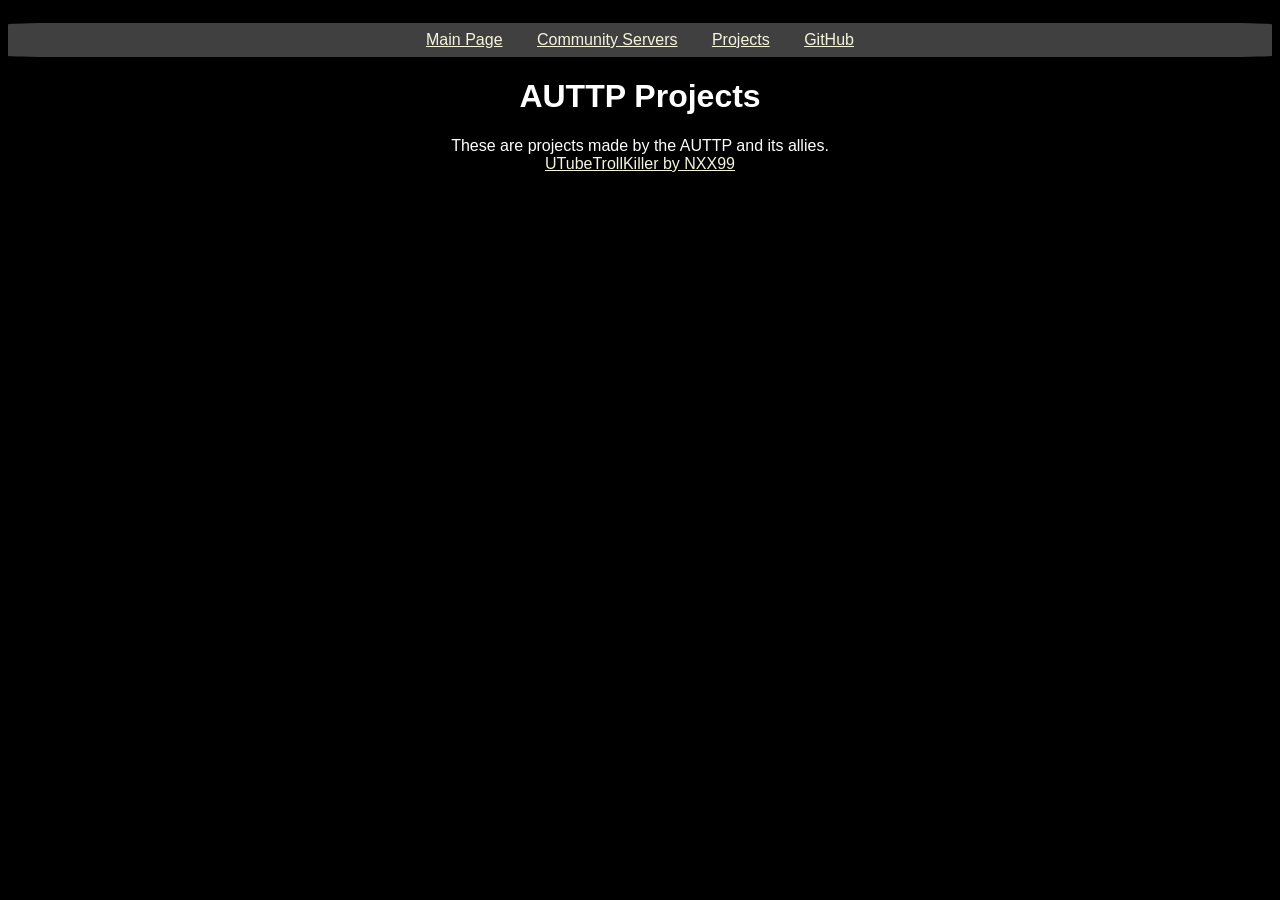
<file: projects/index.html>
<!DOCTYPE html>
<html>
	<head>  
		<title>AUTTP Projects</title>
		<!-- Oh god what the fuck were you doing -->
    <!-- Literally creating a new page. - NXX99 -->
		<link rel="icon" href="../assets/auttp.ico">
		<link rel="stylesheet" href="../style.css">
		<script src="../main.js"></script>
		<meta content="The AUTTP Official Website" property="og:title"/>
		<meta content="Official site for the AUTTP. Can't you read?" property="og:description"/>
	</head>    
	<body>      
		<div class="main">    
			<div class="titleText">
				<div class="topBar">
					<a href="index.html">Main Page</a>
					<a href="servers/">Community Servers</a>
					<a href="projects/">Projects</a>
					<a href="https://github.com/AUTTP/auttp.github.io/">GitHub</a>
				</div>
				<h1>AUTTP Projects</h1>
				 <p>These are projects made by the AUTTP and its allies.<br>
           <a href="https://github.com/NXX99/UTubeTrollKiller">UTubeTrollKiller by NXX99</a>
				</p>

			</div>
		</div>
	</body>
</html>
</file>
<file: style.css>
.main {
	color: white;
	text-align: center;
	padding-top: 15px;
}

.topBar {
	background-color: #404040;
	padding: 8px;
	border: hidden;
	border-radius: 4%
}

a {
	color: #f5f5dc;
	padding: 15px;
}

.inquiries {
	padding-top: 30vmax;
}

img {
	border: 2px solid white;
	border-radius: 4%;
}

html {
	background-color: black;
	color: white;
	font-family: arial;
}

a:hover {
	transition: all .2s ease-in-out;
	font-size: 110%;
	color: #ffffee;
}
</file>
